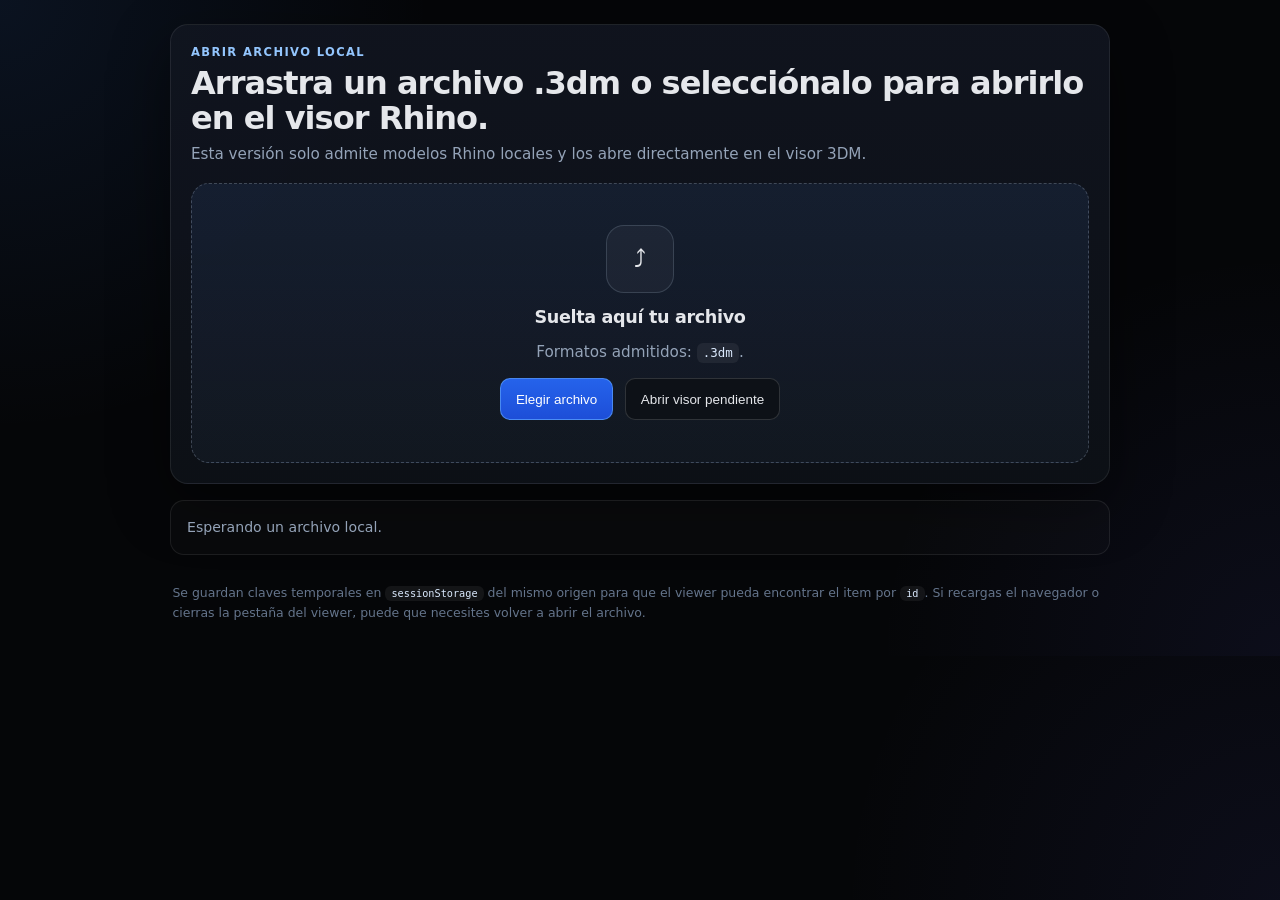
<file: local-preview.html>
<!DOCTYPE html>
<html lang="es">
<head>
  <meta charset="UTF-8" />
  <meta name="viewport" content="width=device-width, initial-scale=1.0" />
  <title>Local Preview · Aio Repo C</title>
  <meta name="theme-color" content="#050608" />
  <style>
    *, *::before, *::after { box-sizing: border-box; }
    :root{
      --bg:#050608;
      --panel:#0d1117;
      --panel-2:#111520;
      --border:rgba(255,255,255,0.08);
      --border-2:rgba(255,255,255,0.14);
      --text:#e5e7eb;
      --muted:#94a3b8;
      --faint:#64748b;
      --accent:#3b82f6;
      --accent-soft:rgba(59,130,246,0.16);
      --ok:#86efac;
      --warn:#fbbf24;
      --danger:#fca5a5;
      --shadow:0 20px 60px rgba(0,0,0,0.45);
      --radius:18px;
    }
    html, body {
      margin: 0;
      min-height: 100%;
      background:
        radial-gradient(circle at top left, rgba(59,130,246,0.10), transparent 30%),
        radial-gradient(circle at bottom right, rgba(99,102,241,0.08), transparent 28%),
        var(--bg);
      color: var(--text);
      font-family: system-ui, -apple-system, BlinkMacSystemFont, "Segoe UI", sans-serif;
    }
    body { display: flex; flex-direction: column; }
    main {
      width: 100%;
      max-width: 980px;
      margin: 0 auto;
      padding: 1.5rem 1.25rem 1.25rem;
      display: grid;
      gap: 1rem;
    }
    .panel {
      background: linear-gradient(180deg, rgba(17,21,32,0.92), rgba(13,17,23,0.94));
      border: 1px solid var(--border);
      border-radius: var(--radius);
      box-shadow: var(--shadow);
    }
    .hero {
      padding: 1.25rem;
      display: grid;
      gap: 1rem;
    }
    .hero-top { display: grid; gap: 0.45rem; }
    .eyebrow {
      color: #93c5fd;
      font-size: 0.72rem;
      text-transform: uppercase;
      letter-spacing: 0.12em;
      font-weight: 700;
    }
    .hero h2 {
      margin: 0;
      font-size: clamp(1.4rem, 3vw, 2rem);
      line-height: 1.08;
      letter-spacing: -0.03em;
    }
    .hero p {
      margin: 0;
      color: var(--muted);
      max-width: 70ch;
      line-height: 1.6;
      font-size: 0.95rem;
    }
    .dropzone {
      border: 1.5px dashed rgba(148,163,184,0.35);
      border-radius: 18px;
      background:
        linear-gradient(180deg, rgba(59,130,246,0.08), rgba(59,130,246,0.03)),
        rgba(255,255,255,0.015);
      min-height: 280px;
      padding: 1.2rem;
      display: grid;
      place-items: center;
      text-align: center;
      transition: 0.18s ease;
      position: relative;
      overflow: hidden;
    }
    .dropzone.dragover {
      border-color: rgba(96,165,250,0.8);
      background:
        linear-gradient(180deg, rgba(59,130,246,0.14), rgba(59,130,246,0.05)),
        rgba(255,255,255,0.025);
      transform: scale(1.005);
    }
    .drop-inner {
      display: grid;
      gap: 0.85rem;
      justify-items: center;
      max-width: 620px;
    }
    .drop-icon {
      width: 68px;
      height: 68px;
      border-radius: 18px;
      border: 1px solid rgba(148,163,184,0.24);
      display: grid;
      place-items: center;
      background: rgba(255,255,255,0.04);
      font-size: 1.5rem;
    }
    .drop-title {
      margin: 0;
      font-size: 1.1rem;
      font-weight: 700;
      letter-spacing: -0.02em;
    }
    .drop-copy {
      color: var(--muted);
      font-size: 0.92rem;
      line-height: 1.6;
      margin: 0;
    }
    .drop-actions {
      display: flex;
      gap: 0.7rem;
      flex-wrap: wrap;
      justify-content: center;
    }
    .btn {
      appearance: none;
      border: 1px solid var(--border-2);
      background: var(--panel);
      color: var(--text);
      border-radius: 10px;
      padding: 0.7rem 0.95rem;
      font-size: 0.84rem;
      cursor: pointer;
      transition: 0.16s ease;
      text-decoration: none;
      display: inline-flex;
      align-items: center;
      justify-content: center;
      gap: 0.45rem;
      min-height: 42px;
    }
    .btn:hover {
      border-color: rgba(59,130,246,0.42);
      background: var(--panel-2);
      transform: translateY(-1px);
    }
    .btn.primary {
      background: linear-gradient(180deg, #2563eb, #1d4ed8);
      border-color: rgba(96,165,250,0.65);
      color: white;
    }
    .btn:disabled { opacity: 0.55; cursor: default; transform: none; }
    .hidden-input { display: none; }
    .info-grid {
      display: grid;
      grid-template-columns: repeat(2, minmax(0, 1fr));
      gap: 1rem;
    }
    .info-card { padding: 1rem 1rem 1.05rem; }
    .info-card h3 {
      margin: 0 0 0.7rem 0;
      font-size: 0.88rem;
      color: #cbd5e1;
      letter-spacing: 0.01em;
    }
    .kv { display: grid; gap: 0.55rem; }
    .kv-row {
      display: grid;
      grid-template-columns: 130px 1fr;
      gap: 0.8rem;
      align-items: start;
      font-size: 0.87rem;
      line-height: 1.45;
    }
    .kv-row .k { color: var(--faint); }
    .kv-row .v { color: var(--text); min-width: 0; word-break: break-word; }
    .status {
      padding: 0.95rem 1rem;
      border-radius: 14px;
      border: 1px solid var(--border);
      background: rgba(255,255,255,0.02);
      font-size: 0.88rem;
      line-height: 1.6;
      color: var(--muted);
    }
    .status.ok { color: var(--ok); border-color: rgba(134,239,172,0.24); background: rgba(34,197,94,0.06); }
    .status.warn { color: var(--warn); border-color: rgba(251,191,36,0.22); background: rgba(245,158,11,0.06); }
    .status.error { color: var(--danger); border-color: rgba(252,165,165,0.24); background: rgba(239,68,68,0.06); }
    .footer-note {
      color: var(--faint);
      font-size: 0.78rem;
      line-height: 1.6;
      padding: 0 0.15rem;
    }
    code {
      font-family: ui-monospace, SFMono-Regular, Menlo, Consolas, monospace;
      font-size: 0.82em;
      padding: 0.14rem 0.38rem;
      border-radius: 6px;
      background: rgba(255,255,255,0.06);
      color: #dbeafe;
    }
    @media (max-width: 760px) {
      main { padding: 0.85rem; }
      .info-grid { grid-template-columns: 1fr; }
      .kv-row { grid-template-columns: 1fr; gap: 0.2rem; }
      .dropzone { min-height: 240px; }
    }
    .info-grid {
  display: none !important;
}
  </style>
</head>
<body>
  <main>
    <section class="panel hero">
      <div class="hero-top">
        <div class="eyebrow">Vista local temporal</div>
        <h2>Arrastra un archivo o selecciónalo para abrirlo en su visor correspondiente.</h2>
        <p>
          Esta herramienta crea un contenedor temporal en memoria del navegador y redirige al viewer adecuado.
          No sube el archivo a la nube, no genera una URL pública y no crea colecciones persistentes.
        </p>
      </div>

      <div class="dropzone" id="dropzone">
        <div class="drop-inner">
          <div class="drop-icon">⤴</div>
          <h3 class="drop-title">Suelta aquí tu archivo</h3>
          <p class="drop-copy">
            Formatos previstos: <code>.ifc</code>, <code>.3dm</code>, <code>.glb</code>, <code>.gltf</code>,
            <code>.dxf</code>, <code>.pdf</code>, imágenes, video, audio y <code>.geojson</code>.
          </p>

          <div class="drop-actions">
            <button class="btn primary" id="btn-pick">Elegir archivo</button>
            <button class="btn" id="btn-open-pending" type="button" hidden>Abrir visor pendiente</button>
          </div>

          <input class="hidden-input" id="file-input" type="file" />
        </div>
      </div>
    </section>

    <section class="info-grid">
      <article class="panel info-card">
        <h3>Archivo actual</h3>
        <div class="kv">
          <div class="kv-row"><div class="k">Nombre</div><div class="v" id="meta-name">Sin archivo todavía.</div></div>
          <div class="kv-row"><div class="k">Tamaño</div><div class="v" id="meta-size">—</div></div>
          <div class="kv-row"><div class="k">Extensión</div><div class="v" id="meta-ext">—</div></div>
          <div class="kv-row"><div class="k">Última modificación</div><div class="v" id="meta-date">—</div></div>
        </div>
      </article>

      <article class="panel info-card">
        <h3>Resolución automática</h3>
        <div class="kv">
          <div class="kv-row"><div class="k">Viewer</div><div class="v" id="meta-viewer">—</div></div>
          <div class="kv-row"><div class="k">Categoría</div><div class="v" id="meta-category">—</div></div>
          <div class="kv-row"><div class="k">ID temporal</div><div class="v" id="meta-id">—</div></div>
          <div class="kv-row"><div class="k">Colección</div><div class="v"><code>""</code> (vacía)</div></div>
        </div>
      </article>
    </section>

    <div class="status" id="status">Esperando un archivo local.</div>

    <p class="footer-note">
      Se guardan claves temporales en <code>sessionStorage</code> del mismo origen para que el viewer pueda encontrar el item por <code>id</code>.
      Si recargas el navegador o cierras la pestaña del viewer, puede que necesites volver a abrir el archivo.
    </p>
  </main>

<script>
    const STORAGE_ITEMS_KEY = 'archvista-local-items';
    const APP_CONFIGS = {
  '3dm': {
    appName: 'Aio 3DM',
    heroTitle: 'Arrastra un archivo .3dm o selecciónalo para abrirlo en el visor Rhino.',
    heroCopy: 'Esta versión solo admite modelos Rhino locales y los abre directamente en el visor 3DM.',
    accept: '.3dm',
    allowedExts: ['3dm'],
    forcedViewer: 'viewer-3dm.html',
    forcedVisor: '3dm',
    forcedCategoria: 'modelo-3d',
    formatLabel: '<code>.3dm</code>'
  },
  'ifc': {
    appName: 'Aio IFC',
    heroTitle: 'Arrastra un archivo .ifc o selecciónalo para abrirlo en el visor BIM.',
    heroCopy: 'Esta versión solo admite modelos IFC locales y los abre directamente en el visor IFC.',
    accept: '.ifc',
    allowedExts: ['ifc'],
    forcedViewer: 'viewer-ifc.html',
    forcedVisor: 'ifc',
    forcedCategoria: 'modelo-BIM',
    formatLabel: '<code>.ifc</code>'
  },
  'dxf': {
    appName: 'Aio DXF',
    heroTitle: 'Arrastra un archivo .dxf o selecciónalo para abrirlo en el visor CAD.',
    heroCopy: 'Esta versión solo admite archivos DXF locales y los abre directamente en el visor DXF.',
    accept: '.dxf',
    allowedExts: ['dxf'],
    forcedViewer: 'viewer-dxf.html',
    forcedVisor: 'dxf',
    forcedCategoria: 'plano-2d',
    formatLabel: '<code>.dxf</code>'
  },
  'map': {
    appName: 'Aio Mapas',
    heroTitle: 'Arrastra un archivo .geojson o selecciónalo para abrirlo en el visor geográfico.',
    heroCopy: 'Esta versión solo admite archivos geográficos locales y los abre directamente en el visor de mapas.',
    accept: '.geojson,.json',
    allowedExts: ['geojson', 'json'],
    forcedViewer: 'viewer-map.html',
    forcedVisor: 'map',
    forcedCategoria: 'mapa',
    formatLabel: '<code>.geojson</code>, <code>.json</code>'
  },
  'media': {
    appName: 'Aio Media',
    heroTitle: 'Arrastra un archivo compatible o selecciónalo para abrirlo en el visor de medios.',
    heroCopy: 'Esta versión admite documentos y medios locales compatibles con Aio Media.',
    accept: '.webm,.mp4,.mp3,.pdf,.txt,.md',
    allowedExts: ['webm', 'mp4', 'mp3', 'pdf', 'txt', 'md'],
    forcedViewer: 'viewer-media.html',
    forcedVisor: 'media',
    forcedCategoria: 'media',
    formatLabel: '<code>.webm</code>, <code>.mp4</code>, <code>.mp3</code>, <code>.pdf</code>, <code>.txt</code>, <code>.md</code>'
  }
};

function getQueryParam(name) {
  const params = new URLSearchParams(window.location.search);
  return params.get(name);
}

const currentAppKey = (getQueryParam('app') || '3dm').toLowerCase();
const currentApp = APP_CONFIGS[currentAppKey] || APP_CONFIGS['3dm'];

    const dropzone = document.getElementById('dropzone');
    const fileInput = document.getElementById('file-input');
    const btnPick = document.getElementById('btn-pick');
    const btnOpenPending = document.getElementById('btn-open-pending');
    const statusEl = document.getElementById('status');

    const metaName = document.getElementById('meta-name');
    const metaSize = document.getElementById('meta-size');
    const metaExt = document.getElementById('meta-ext');
    const metaDate = document.getElementById('meta-date');
    const metaViewer = document.getElementById('meta-viewer');
    const metaCategory = document.getElementById('meta-category');
    const metaId = document.getElementById('meta-id');

    const heroEyebrow = document.querySelector('.eyebrow');
    const heroTitle = document.querySelector('.hero-top h2');
    const heroCopy = document.querySelector('.hero-top p');
    const dropTitle = document.querySelector('.drop-title');
    const dropCopy = document.querySelector('.drop-copy');

    let reservedViewerWindow = null;
    let pendingViewerUrl = '';
    let pendingPayload = null;

    const LOCAL_PREVIEW_CHANNEL = 'archvista-local-preview';

window.addEventListener('message', (event) => {
  try {
    const data = event.data || {};
    if (data?.type !== 'ARCHVISTA_REQUEST_LOCAL_ITEM') return;
    if (!data?.id) return;

    let items = [];
    try {
      const raw = sessionStorage.getItem(STORAGE_ITEMS_KEY);
      items = raw ? JSON.parse(raw) : [];
      if (!Array.isArray(items)) items = [];
    } catch (_) {
      items = [];
    }

    const item = items.find(entry => entry && entry.id === data.id) || null;

    event.source?.postMessage(
      {
        type: 'ARCHVISTA_RESPONSE_LOCAL_ITEM',
        id: data.id,
        item
      },
      '*'
    );
  } catch (err) {
    console.warn('No se pudo responder al viewer local:', err);
  }
});

function applyAppConfig() {
  document.title = currentApp.appName + ' · Aio Repo C';

  if (heroEyebrow) heroEyebrow.textContent = 'Abrir archivo local';
  if (heroTitle) heroTitle.textContent = currentApp.heroTitle;
  if (heroCopy) heroCopy.textContent = currentApp.heroCopy;
  if (dropTitle) dropTitle.textContent = 'Suelta aquí tu archivo';
  if (dropCopy) {
    dropCopy.innerHTML = 'Formatos admitidos: ' + currentApp.formatLabel + '.';
  }

  if (fileInput) {
    fileInput.setAttribute('accept', currentApp.accept);


























  }
}

    function escapeHtml(value) {
      return String(value ?? '')
        .replaceAll('&', '&amp;')
        .replaceAll('<', '&lt;')
        .replaceAll('>', '&gt;')
        .replaceAll('"', '&quot;')
        .replaceAll("'", '&#039;');
    }

    function setStatus(text, type = '') {
      statusEl.className = 'status' + (type ? ' ' + type : '');
      statusEl.innerHTML = text;
    }

    function formatBytes(bytes) {
      if (!Number.isFinite(bytes) || bytes <= 0) return '0 B';
      const units = ['B', 'KB', 'MB', 'GB', 'TB'];
      let size = bytes;
      let unit = 0;
      while (size >= 1024 && unit < units.length - 1) {
        size /= 1024;
        unit++;
      }
      return (size >= 10 || unit === 0 ? size.toFixed(0) : size.toFixed(1)) + ' ' + units[unit];
    }

    function formatDate(ts) {
      if (!ts) return '—';
      const d = new Date(ts);
      if (Number.isNaN(d.getTime())) return '—';
      return d.toLocaleString('es-CL');
    }

    function getExt(filename) {
      const clean = String(filename || '').trim().toLowerCase();
      if (!clean.includes('.')) return '';
      return clean.split('.').pop();






    }


    function slugify(name) {
      return String(name || '')
        .normalize('NFD')
        .replace(/[\u0300-\u036f]/g, '')
        .replace(/[^a-zA-Z0-9._-]+/g, '-')
        .replace(/-+/g, '-')
        .replace(/^-|-$/g, '')
        .toLowerCase();

    }

   function inferMetaFromFileName(filename) {
  const ext = getExt(filename);



  if (currentAppKey === 'media') {
    let categoria = 'media';




















    if (ext === 'pdf') categoria = 'pdf';
    else if (['mp4', 'webm'].includes(ext)) categoria = 'video';
    else if (['mp3'].includes(ext)) categoria = 'audio';
    else if (ext === 'txt') categoria = 'txt';
    else if (ext === 'md') categoria = 'md';




    return {
      visor: currentApp.forcedVisor,
      viewer: currentApp.forcedViewer,
      categoria
    };
  }








  return {
    visor: currentApp.forcedVisor,
    viewer: currentApp.forcedViewer,
    categoria: currentApp.forcedCategoria
  };
}

function validateFileForCurrentApp(file) {
  const ext = getExt(file?.name || '');
  return currentApp.allowedExts.includes(ext);
}

    function buildLocalItem(file) {
      const meta = inferMetaFromFileName(file.name);
      const objectUrl = URL.createObjectURL(file);
      const safeName = slugify(file.name.replace(/\.[^.]+$/, '')) || 'archivo';
      const id = 'local-' + Date.now() + '-' + safeName;

      const item = {
        id,
        itemid: id,
        nombre: file.name,
        titulo: file.name,
        visor: meta.visor,
        categoria: meta.categoria,
        coleccion: '',
        collection: '',
        source: 'local',
        archivo: objectUrl,
        resolvedurl: objectUrl,
        resolvedUrl: objectUrl,
        resolved_url: objectUrl,
        localUrl: objectUrl,
        blobUrl: objectUrl,
        objectUrl: objectUrl,
        localFileName: file.name,
        fileName: file.name,
        descripcion: '',
        tamano: formatBytes(file.size),
        thumbnail: null
      };

      return { item, meta };
    }




    function persistLocalPreview(payload) {
      sessionStorage.setItem(STORAGE_ITEMS_KEY, JSON.stringify([payload.item]));
      return payload.meta.viewer + '?id=' + encodeURIComponent(payload.item.id) + '&source=local';
    }











    function fillMeta(file, item, meta) {
      metaName.textContent = file.name || '—';
      metaSize.textContent = formatBytes(file.size);
      metaExt.textContent = getExt(file.name) || '—';
      metaDate.textContent = formatDate(file.lastModified);
      metaViewer.textContent = meta.viewer;
      metaCategory.textContent = item.categoria;
      metaId.textContent = item.id;
    }

    function reserveViewerWindow() {
      try {
        const win = window.open(
          'about:blank',
          '_blank',
          'popup=yes,width=1280,height=820,left=60,top=40,resizable=yes,scrollbars=yes'
        );
        if (win) {
          try {
            win.document.title = 'Preparando visor local...';
            win.document.body.innerHTML =
              '<div style="margin:0;min-height:100vh;display:grid;place-items:center;background:#050608;color:#e5e7eb;font-family:system-ui,sans-serif;">' +
              '<div style="text-align:center;padding:24px;">Preparando visor local...</div></div>';
          } catch (_) {}
        }
        return win;
      } catch (_) {
        return null;
      }
    }
























    function isWindowUsable(win) {
      return !!(win && !win.closed);
    }

    function clearPendingOpenState() {
      pendingViewerUrl = '';
      pendingPayload = null;
      btnOpenPending.hidden = true;
    }

    function navigateReservedWindow(viewerUrl, meta) {
      if (isWindowUsable(reservedViewerWindow)) {
        reservedViewerWindow.location.href = viewerUrl;
        clearPendingOpenState();
        setStatus(
          'Archivo preparado correctamente. Se abrirá <code>' + escapeHtml(meta.viewer) +
          '</code> en una ventana reservada con un item temporal de origen <code>local</code>.',
          'ok'
        );
        reservedViewerWindow = null;
        return true;
      }
      return false;









    }



    function tryOpenViewerNow(viewerUrl, meta) {
      const popup = window.open(
        viewerUrl,
        '_blank',
        'popup=yes,width=1280,height=820,left=60,top=40,resizable=yes,scrollbars=yes'
      );

      if (popup) {
        clearPendingOpenState();
        setStatus(
          'Archivo preparado correctamente. Se abrió <code>' + escapeHtml(meta.viewer) +
          '</code> con un item temporal de origen <code>local</code>.',
          'ok'
        );
        return true;
      }

      pendingViewerUrl = viewerUrl;
      btnOpenPending.hidden = false;
      setStatus(
        'El archivo quedó preparado, pero el navegador bloqueó la apertura automática de <code>' +
        escapeHtml(meta.viewer) +
        '</code>. Usa el botón <code>Abrir visor pendiente</code> para continuar.',
        'warn'
      );
      return false;
    }



    function prepareLocalPreview(file) {
      const payload = buildLocalItem(file);
      fillMeta(file, payload.item, payload.meta);
      const viewerUrl = persistLocalPreview(payload);
      pendingPayload = payload;
      return { payload, viewerUrl };








    }

    function openLocalFile(file, options = {}) {
      if (!file) return;
      if (!validateFileForCurrentApp(file)) {
  setStatus(
    'Este archivo no es compatible con <code>' + escapeHtml(currentApp.appName) +
    '</code>. Formatos admitidos: ' + currentApp.formatLabel + '.',
    'error'
  );
  return;
}
      const { useReservedWindow = false } = options;

      try {
        const { payload, viewerUrl } = prepareLocalPreview(file);



        if (useReservedWindow && navigateReservedWindow(viewerUrl, payload.meta)) {
          return;
        }



























        tryOpenViewerNow(viewerUrl, payload.meta);
      } catch (err) {
        console.error(err);
        setStatus('No se pudo preparar el preview local. Revisa la consola del navegador para más detalle.', 'error');
      }
    }

    applyAppConfig();




    btnPick.addEventListener('click', () => {
      reservedViewerWindow = reserveViewerWindow();








      if (!reservedViewerWindow) {
        setStatus(
          'No se pudo reservar la ventana del viewer en este contexto. Aun así puedes elegir un archivo; si el popup se bloquea, aparecerá el botón <code>Abrir visor pendiente</code>.',
          'warn'
        );
      } else {
        setStatus(
          'Ventana del viewer reservada correctamente. Ahora elige un archivo para completar la apertura.',
          'ok'
        );
      }

      fileInput.value = '';
      fileInput.click();
    });

    fileInput.addEventListener('change', (e) => {
      const file = e.target.files?.[0];





      if (!file) {
        if (isWindowUsable(reservedViewerWindow)) {
          reservedViewerWindow.close();
        }
        reservedViewerWindow = null;
        setStatus('Selección cancelada. No se eligió ningún archivo.', 'warn');
        return;
      }

      openLocalFile(file, { useReservedWindow: true });
    });







    btnOpenPending.addEventListener('click', () => {
      if (!pendingViewerUrl || !pendingPayload) {
        btnOpenPending.hidden = true;
        setStatus('No hay ningún visor pendiente por abrir.', 'warn');
        return;
      }



      const ok = tryOpenViewerNow(pendingViewerUrl, pendingPayload.meta);
      if (!ok) {
        setStatus(
          'El navegador sigue bloqueando la apertura automática. Intenta nuevamente desde este botón o revisa la política de popups del sitio.',
          'warn'
        );
      }
    });

    ['dragenter', 'dragover'].forEach(evt => {
      dropzone.addEventListener(evt, (e) => {
        e.preventDefault();
        e.stopPropagation();
        dropzone.classList.add('dragover');
      });















    });


    ['dragleave', 'dragend', 'drop'].forEach(evt => {
      dropzone.addEventListener(evt, (e) => {
        e.preventDefault();
        e.stopPropagation();
        dropzone.classList.remove('dragover');
      });
    });


    dropzone.addEventListener('drop', (e) => {
      const file = e.dataTransfer?.files?.[0];
      if (!file) {
        setStatus('No se detectó un archivo válido en el drop.', 'warn');
        return;
      }

      openLocalFile(file, { useReservedWindow: false });
    });
  </script>
</body>
</html>
</file>
